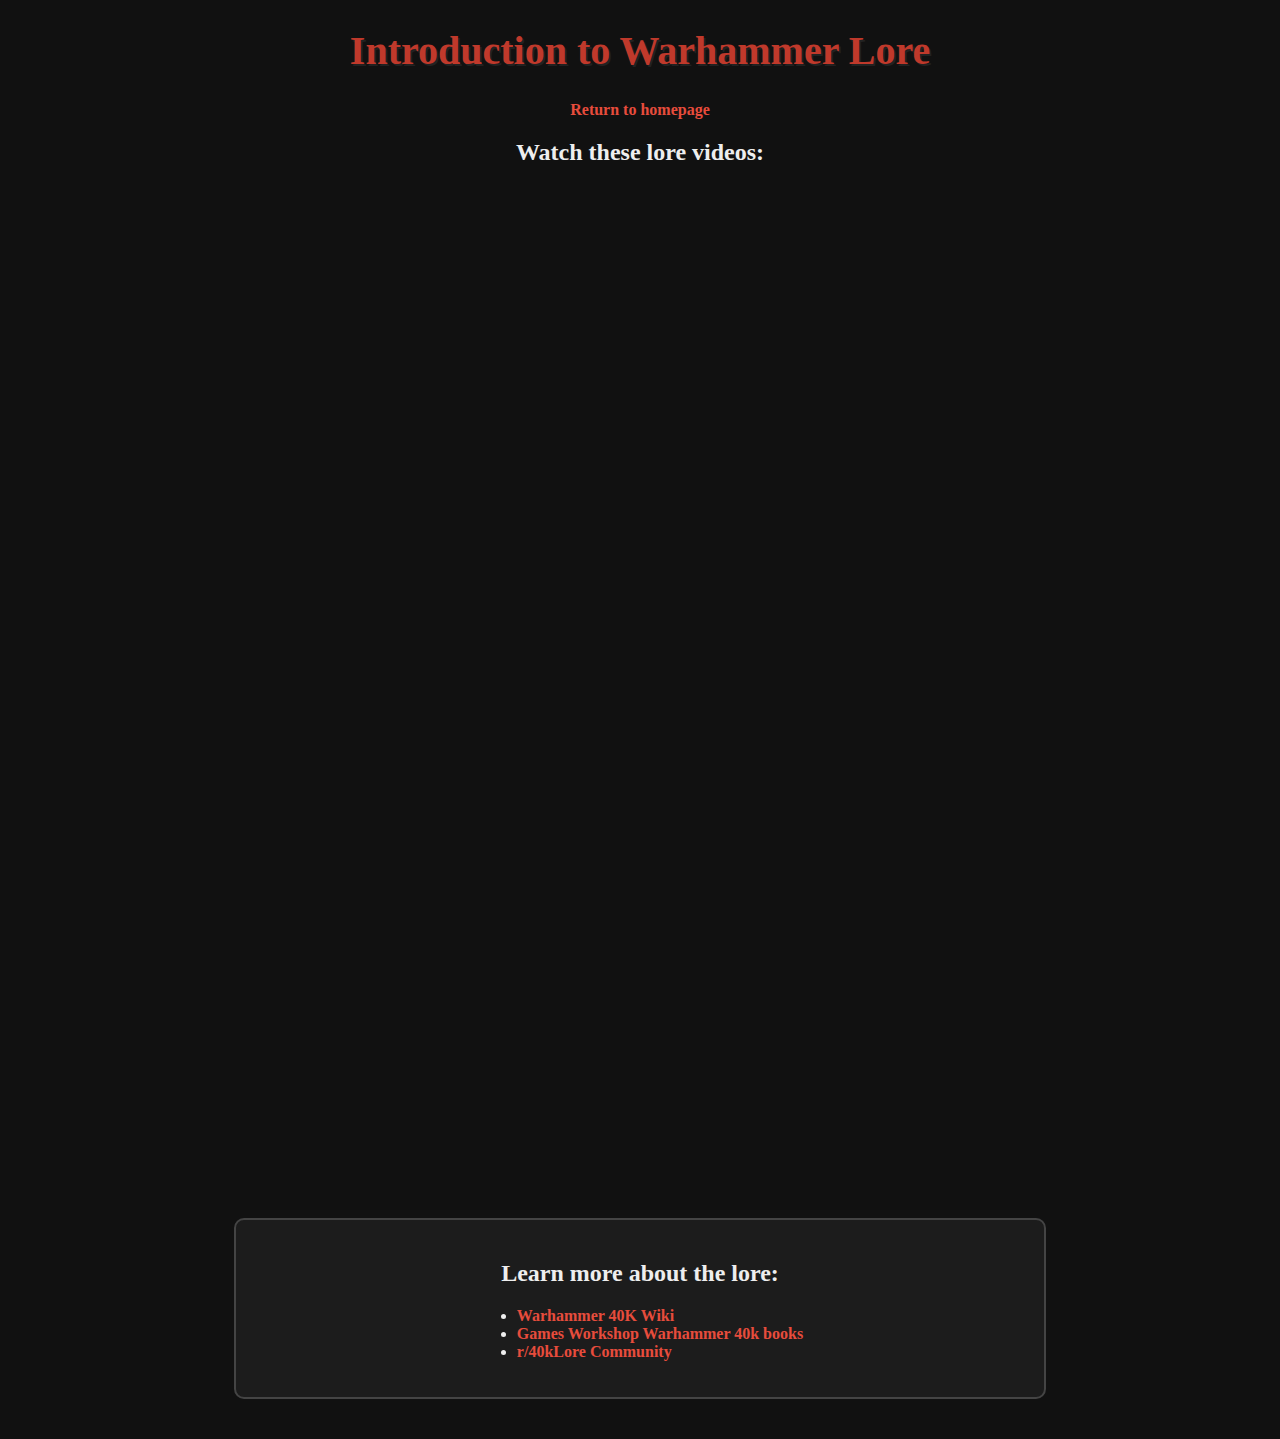
<file: rose-fan-page/video.html>
<!doctype html>
<html lang="en">

<head>
  <meta charset="utf-8">
  <title>Warhammer 40K Fan Page - Lore Videos</title>
  <meta name="description" content="This page contains videos and resources to learn more about Warhammer 40K lore.">
  <meta name="author" content="Insert the content author or owner name here">

  <script src="scripts/script.js"></script>
  <link rel="stylesheet" href="css/style.css">
</head>

<body>
  <div class="center-content">
    <h1 class="angsty-heading">Introduction to Warhammer Lore</h1>

    <p><a href="index.html">Return to homepage</a></p>

    <h2>Watch these lore videos:</h2>

    <iframe width="560" height="315" src="https://www.youtube.com/embed/JLp0Roa5Xi8?si=VUUH3k5RKHOpwaXE" 
      title="YouTube video player" frameborder="0" allow="accelerometer; autoplay; clipboard-write; encrypted-media; gyroscope; picture-in-picture; web-share" allowfullscreen></iframe>
    
    <br><br>

    <iframe width="560" height="315" src="https://www.youtube.com/embed/aSdlRRYS9-s?si=Xfhnw6wOAeUryanI" 
      title="YouTube video player" frameborder="0" allow="accelerometer; autoplay; clipboard-write; encrypted-media; gyroscope; picture-in-picture; web-share" referrerpolicy="strict-origin-when-cross-origin" allowfullscreen></iframe>
    <br><br>

    <iframe width="560" height="315" src="https://www.youtube.com/embed/8jhGnWxFdfE?si=j-_iW2Z5e_VP3qhj" 
      title="YouTube video player" frameborder="0" allow="accelerometer; autoplay; clipboard-write; encrypted-media; gyroscope; picture-in-picture; web-share" referrerpolicy="strict-origin-when-cross-origin" allowfullscreen></iframe>
  </div>

  <div class="want-to-learn" style="margin-top:40px;">
    <h2>Learn more about the lore:</h2>
    <ul>
      <li><a href="https://warhammer40k.fandom.com/wiki/Warhammer_40k_Wiki" target="_blank">Warhammer 40K Wiki</a></li>
      <li><a href="https://www.warhammer.com/en-GB/plp?series=Warhammer%2040,000&series=Dawn%20of%20Fire&series=Eisenhorn" target="_blank">Games Workshop Warhammer 40k books</a></li>
      <li><a href="https://www.reddit.com/r/40kLore/" target="_blank">r/40kLore Community</a></li>
    </ul>
  </div>
</body>
</html>
</file>
<file: rose-fan-page/css/style.css>
body {
  margin: 0;
  padding: 0;
  color: #eee;
  background-color: #111;
}

/* Center everything except lists */
.center-content {
  text-align: center;
}

/* Angsty headings */
.angsty-heading {
  font-weight: bold;
  font-size: 2.5em;
  color: #c0392b; /* dark blood red */
  text-shadow: 2px 2px #222; /* subtle jagged effect */
}

/* Keep lists left-aligned */
ul {
  text-align: left;
  margin-left: auto;
  margin-right: auto;
  width: fit-content;
}

/* Center the table */
.center-table {
  margin-left: auto;
  margin-right: auto;
  text-align: left;
  border-collapse: collapse;
  background-color: #222;
  color: #eee;
}

.center-table td, .center-table th {
  padding: 8px;
  border: 1px solid #555;
}

/* Want to learn more section */
.want-to-learn {
  text-align: center;
  margin: 40px auto;
  padding: 20px;
  border: 2px solid #444;
  background-color: #1c1c1c;
  width: 60%;
  border-radius: 10px;
}

a {
  color: #e74c3c;
  text-decoration: none;
  font-weight: bold;
}

a:hover {
  color: #f1c40f;
}
</file>
